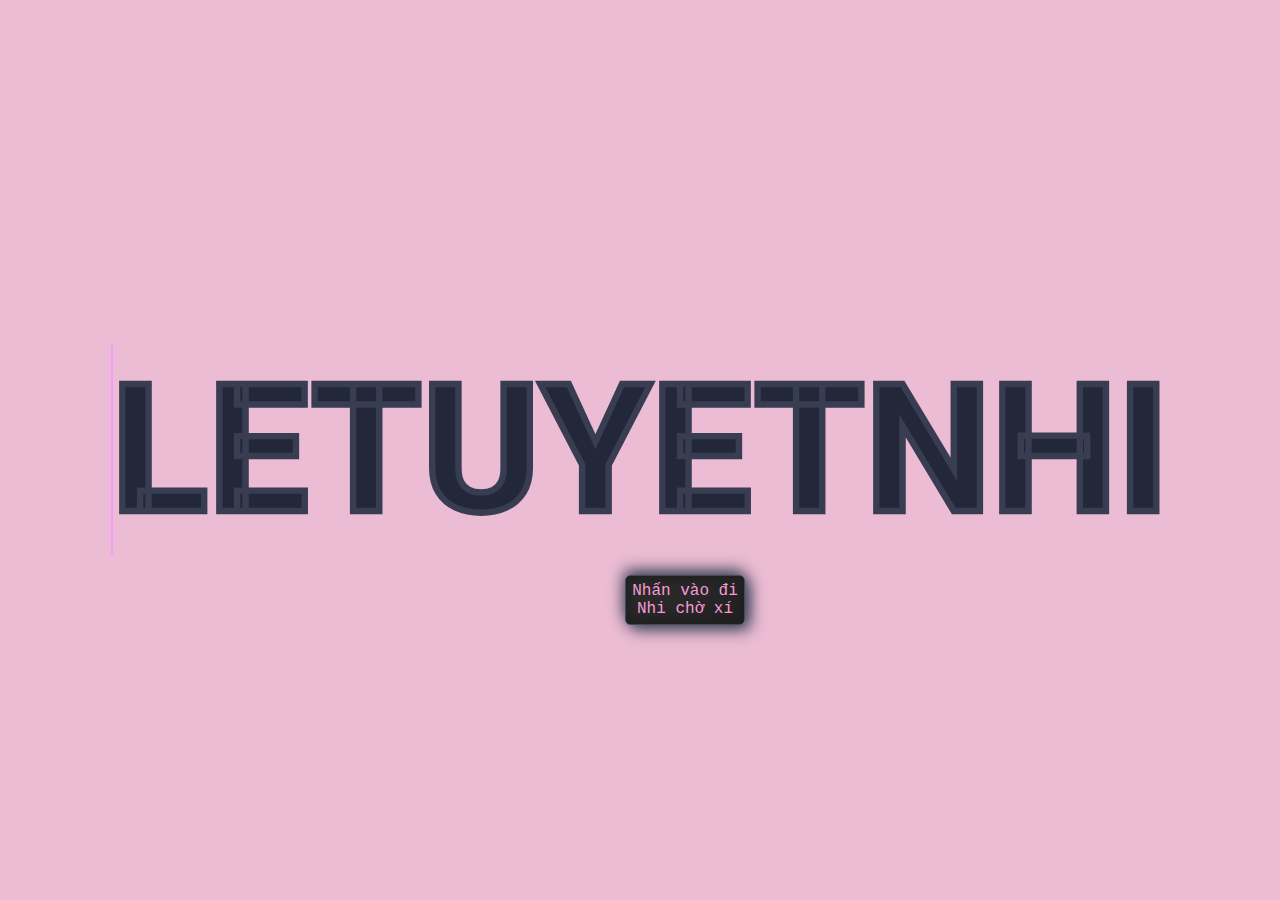
<file: index.html>
<!DOCTYPE html>
<html lang="en">
<head>
    <meta charset="UTF-8">
    <meta name="viewport" content="width=device-width, initial-scale=1.0">
    <meta name="viewport" content="width=device-width, initial-scale=1">
    <link rel="icon" type="image/png" href="./pic/12.jpg" />
    <title>For Nhi</title>
    <link rel="stylesheet" href="./index.css">
    <link rel="stylesheet" href="./index.js">
    <link rel="stylesheet" href="./page.css">
    <link rel="stylesheet" href="./page.html">
    

</head>
<body>
    <h2 data-text="LeTuyetNhi">LeTuyetNhi</h2>
    <button id="myButton">
        Nhấn vào đi Nhi chờ xí
      </button>
      <audio id="myAudio">
        <source src="./pic/3463424286812235615.mp3" type="audio/mpeg">
        Your browser does not support the audio element.
      </audio>
<script src="index.js"></script>  




      
    
</body>
</html>
</file>
<file: index.css>
@import url('https://fonts.googleapis.com/css2?family=Roboto:wght@500;700&display=swap');
*
 {
margin: 0;
 padding: 0;
box-sizing: border-box;

}
body {
display: flex;
justify-content: center;
align-items: center;
min-height: 100vh;
background:#222839;
font-family: 'Roboto', sans-serif;
}
h2{
    position: relative;
    font-size: 14vw;
    color: #222839;
    -webkit-text-stroke: 0.5vw #383d52;
    text-transform: uppercase;

}
h2::before
{
    content: attr(data-text);
    position: absolute;
    top: 0;
    left: 0;
    width: 0;
    height: 100%;
    color: rgb(242, 156, 250);
    -webkit-text-stroke: 0vw #383d52;
    border-right: 2px solid rgb(242, 156, 250) ;
    overflow: hidden;
    animation: animate 6s linear infinite;

    

} 
@keyframes animate
{ 
    0%,10%,100%
    {
        width: 0;  
    }
    70%,90%
    {
        width: 100%;
    }
}
button {
    height: 50px;
    margin: 5px;
    width: 120px;
    background: #333;
    -webkit-box-pack: center;
    -ms-flex-pack: center;
    justify-content: center;
    -webkit-box-align: center;
    -ms-flex-align: center;
    align-items: center;
    font-family: Consolas, Courier New, monospace;
    border: solid #404C5D 1px;
    font-size: 16px;
    color: rgb(247, 154, 212);
    -webkit-transition: 500ms;
    transition: 500ms;
    border-radius: 5px;
    background: linear-gradient(145deg, #2e2d2d, #212121);
    -webkit-box-shadow: -1px -5px 15px #41465B, 
                 5px  5px 15px #41465B, 
      inset      5px  5px 10px #212121, 
      inset     -5px -5px 10px #212121;
    box-shadow: -1px -5px 15px #41465B, 
                 5px  5px 15px #41465B, 
      inset      5px  5px 10px #212121, 
      inset     -5px -5px 10px #212121;
  }
  
  button:hover {
    -webkit-box-shadow: 1px 1px 13px #20232e,
                      -1px -1px 13px #545b78;
    box-shadow: 1px 1px 13px #20232e,
               -1px -1px 13px #545b78;
    color: #d6d6d6;
    -webkit-transition: 500ms;
    transition: 500ms;
  }
  
  button:active {
    -webkit-box-shadow: 1px 1px 13px #20232e,
                       -1px -1px 33px #545b78;
    box-shadow: 1px 1px 13px #20232e,
               -1px -1px 33px #545b78;
    color: #f392c7;
    -webkit-transition: 100ms;
    transition: 100ms;
  }
  button#myButton {
    position: absolute; 
    top: 570px; 
    left: 620px; 
}
/* Điều chỉnh font size của h2 cho màn hình nhỏ hơn 768px */
@media (max-width: 768px) {
    h2 {
        font-size: 20vw;
    }
}

/* Điều chỉnh vị trí của button#myButton cho màn hình nhỏ hơn 768px */
@media (max-width: 768px) {
    button#myButton {
        top: 410px;
        left: 100px;
    }
}
/* Điều chỉnh font size của h2 cho màn hình Samsung Galaxy A32 */
@media (max-width: 1080px) {
    h2 {
        font-size: 25vw;
    }
}

/* Điều chỉnh vị trí của button#myButton cho màn hình Samsung Galaxy A32 */
@media (max-width: 1080px) {
    button#myButton {
        top: 550px;
        left: 100px;
    }
}
</file>
<file: page.css>
body{
  background-color: rgba(227, 159, 192, 0.703);
}
h1
{
    
    margin: 0;
    overflow: hidden;
    background-repeat: no-repeat;
    height: 100%;
    width: 100%;
    margin-left: 100px;
  
  }
  .box {
    --glow-color: rgb(251, 250, 251);
    --glow-spread-color: rgba(223, 177, 197, 0.781);
    --enhanced-glow-color: rgb(155, 91, 151);
    --btn-color:rgba(227, 159, 192, 0.703);
    border: .25em solid var(--glow-color);
    padding: 1em 3em;
    color: var(--glow-color);
    font-size: 15px;
    font-weight: bold;
    background-color: var(--btn-color);
    border-radius: 1em;
    outline: none;
    box-shadow: 0 0 1em .25em var(--glow-color),
           0 0 4em 1em var(--glow-spread-color),
           inset 0 0 .75em .25em var(--glow-color);
    text-shadow: 0 0 .5em var(--glow-color);
    position: relative;
    transition: all 0.3s;
   }
   
   .box::after {
    pointer-events: none;
    content: "";
    position: absolute;
    top: 120%;
    left: 0;
    height: 100%;
    width: 100%;
    background-color: var(--glow-spread-color);
    filter: blur(2em);
    opacity: .7;
    transform: perspective(1.5em) rotateX(35deg) scale(1, .6);
   }
   
   .box:hover {
    color: var(--btn-color);
    background-color: var(--glow-color);
    box-shadow: 0 0 1em .25em var(--glow-color),
           0 0 4em 2em var(--glow-spread-color),
           inset 0 0 .75em .25em var(--glow-color);
   }
   
   .box:active {
    box-shadow: 0 0 0.6em .25em var(--glow-color),
           0 0 2.5em 2em var(--glow-spread-color),
           inset 0 0 .5em .25em var(--glow-color);
   }
   /* Định vị canvas và nút */
#canvas-container {
    position: relative;
    width: 1400px;
    height: 600px;
}

#canvas {
    position: absolute;
    top: 0;
    left: 0;
    width: 100%;
    height: 100%;
}


.box {
  /* Your existing box styles */

  /* Positioning styles to center the box */
  position: absolute;
  top: 50%;
  left: 50%;
  transform: translate(-50%, -50%);
}
.popup
{
    position: fixed;
  display: block;
  font-family: 'Roboto', sans-serif;
  top: 50%;
  left: 50%;
  transform: translate(-50% , -50%);
  background: white;
  width: 450px;
  height: 300px;
  box-shadow: 0 25px 50px rgb(0, 0, 0 ,0.1),
  0 0 0 1000px rgb(255, 255, 255, 0.95);
  display: flex;
  justify-content: center;
  align-items: center;
  padding: 40px;
  visibility: hidden;

}
.popup.active
{
  visibility: visible;
  
}
.close
{
  position: absolute;
  top: 0;
  right: 0;
  padding: 10px 20px;
  background: red;
  color: white;
  cursor: pointer;
}
#my-canvas
{
  position: fixed;
  top: 0;
  left: 0;
  width: 100%;
  height: 100vh;
  z-index: 100000;
  visibility: hidden;
  pointer-events: none;
}
#my-canvas.active
{
  visibility: visible;
}
/* Điều chỉnh font size của h1 cho màn hình Samsung Galaxy A32 */
@media (max-width: 1080px) and (max-height: 2400px) {
  h1 {
      font-size: 24px; /* Điều chỉnh kích thước font cho màn hình này */
  }
}

/* Điều chỉnh vị trí và kích thước của canvas cho màn hình Samsung Galaxy A32 */
@media (max-width: 1080px) and (max-height: 2400px) {
  canvas#canvas {
      width: 100%; /* Điều chỉnh chiều rộng của canvas để nó điền vào màn hình */
      height: auto; /* Chiều cao tự động thay đổi để duy trì tỷ lệ khung hình */
  }
}

/* Điều chỉnh kích thước và vị trí của button cho màn hình Samsung Galaxy A32 */
@media (max-width: 1080px) and (max-height: 2400px) {
  button.box {
      font-size: 18px; /* Điều chỉnh kích thước font cho button */
      margin-top: 20px; /* Điều chỉnh khoảng cách từ button đến nội dung khác */
  }
}

/* Điều chỉnh kích thước của popup cho màn hình Samsung Galaxy A32 */
@media (max-width: 1080px) and (max-height: 2400px) {
  .popup {
      font-size: 14px; /* Điều chỉnh kích thước font cho nội dung popup */
  }
}

.popup h4 {
  font-size: 14px; /* Adjust the font size as needed */
  margin-top: 370px; /* Add margin to separate it from h3 */
  display: inline;
  white-space: nowrap;
  position: fixed;
  
 
}
</file>
